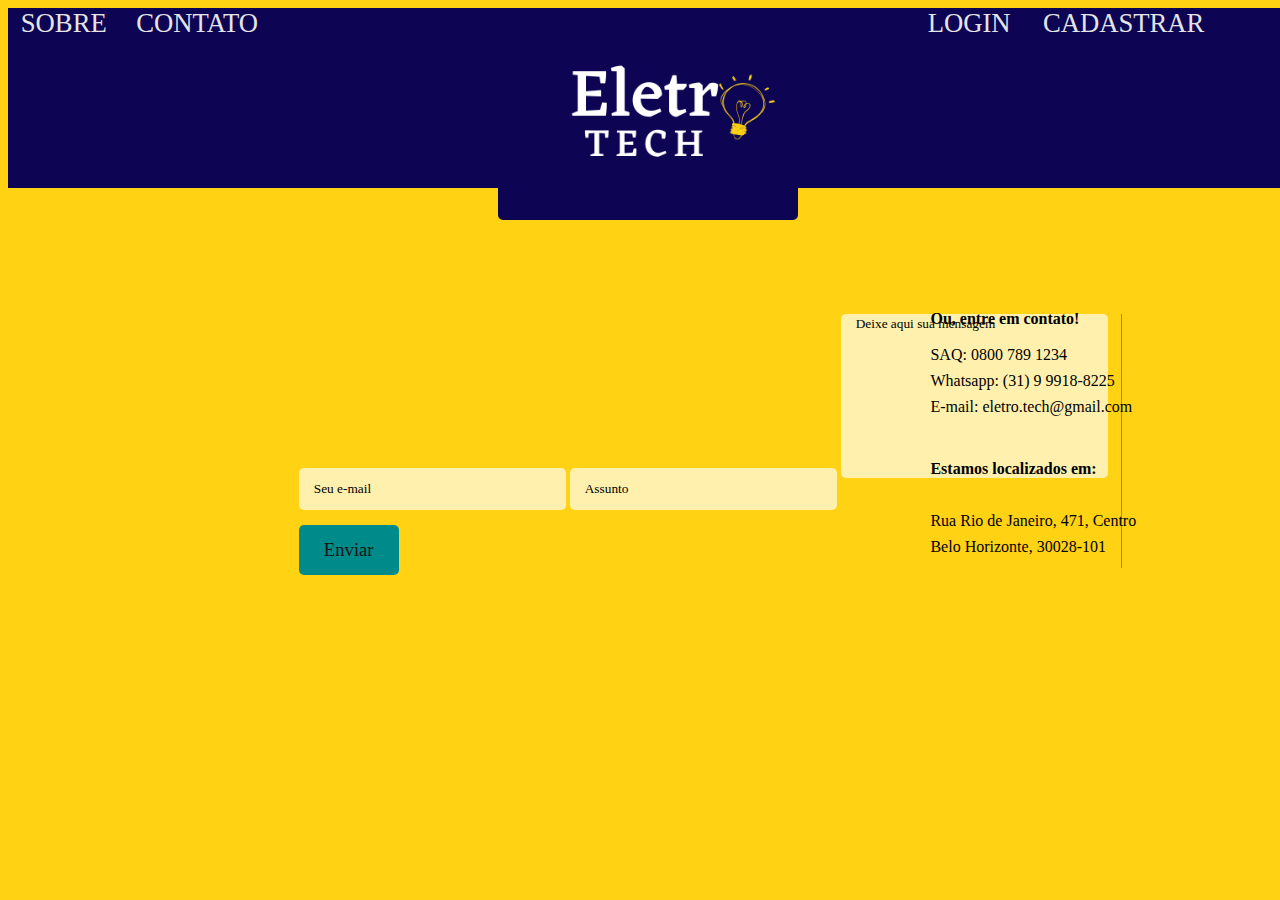
<file: desenvolvimentoWeb/Views/Contato/index.html>
<!DOCTYPE html>

<html lang="en">

<head>

    <meta charset="UTF-8">
    <meta http-equiv="X-UA-Compatible" content="IE=edge">
    <meta name="viewport" content="width=device-width, initial-scale=1.0">
    <link rel="preconnect" href="https://fonts.googleapis.com">
    <link rel="preconnect" href="https://fonts.gstatic.com" crossorigin>
    <link href="https://cdn.jsdelivr.net/npm/bootstrap@5.3.0-alpha1/dist/css/bootstrap.min.css" rel="stylesheet" integrity="sha384-GLhlTQ8iRABdZLl6O3oVMWSktQOp6b7In1Zl3/Jr59b6EGGoI1aFkw7cmDA6j6gD" crossorigin="anonymous">
    <link href="https://fonts.googleapis.com/css2?family=Montserrat:ital,wght@0,100;0,200;0,300;0,400;0,500;0,600;0,700;0,800;0,900;1,100;1,200;1,300;1,400;1,500;1,600;1,700;1,800;1,900&family=Roboto:ital,wght@0,100;0,300;0,400;0,500;0,700;0,900;1,100;1,300;1,400;1,500;1,700;1,900&display=swap" rel="stylesheet">
    <link rel="stylesheet" href="style.css">
    <title>CADASTRO</title>

</head>

<body>

    <nav>

        
        <a class="aLeft" href="../Sobre/index.html">SOBRE</a>
        <a class="aLeft" href="./index.html">CONTATO</a>
        
        <span>
        <a href="../Login/index.php">LOGIN</a>
        <a href="./Login/cadastro.html" id="ag">CADASTRAR</a>
        </span>

    <div>
        <a href="../index.html">
        <img src="../Login/img/Eletro Tech.png" alt="..." id="imglogo"/>
        </a>
    </div>

</nav>

    <main id="login" class="col-10">

       

        <div class="caixa, col-11" id="">
            
           <article id="art-1" class="col-3">

                <form action="..." method="post">
                    <input type="email" name="emailContato" id="emailContato" placeholder="Seu e-mail">
                    <input type="text" name="assunto" id="assunto" placeholder="Assunto">
                    <textarea name="mensagem" id="mensagem" placeholder="Deixe aqui sua mensagem"></textarea><br>
                    <button type="submit">Enviar</button>
                </form>

           </article>

           <article id="art-2" class="col-6">

                <span class="h6">Ou, entre em contato!</span><br><br>

                <p><span>SAQ: </span> 0800 789 1234</p>
                <p><span>Whatsapp: </span> (31) 9 9918-8225</p>
                <p><span>E-mail: </span> eletro.tech@gmail.com</p>

                <br><br>

                
                <p class="h6"><span> Estamos localizados em: </span></p><br>

                <p><span> Rua Rio de Janeiro, 471, Centro</span> </p>
                <p><span>Belo Horizonte, 30028-101</span></p>
                

           </article>
            

        </div>

    </main>
    
</body>

</html>
</file>
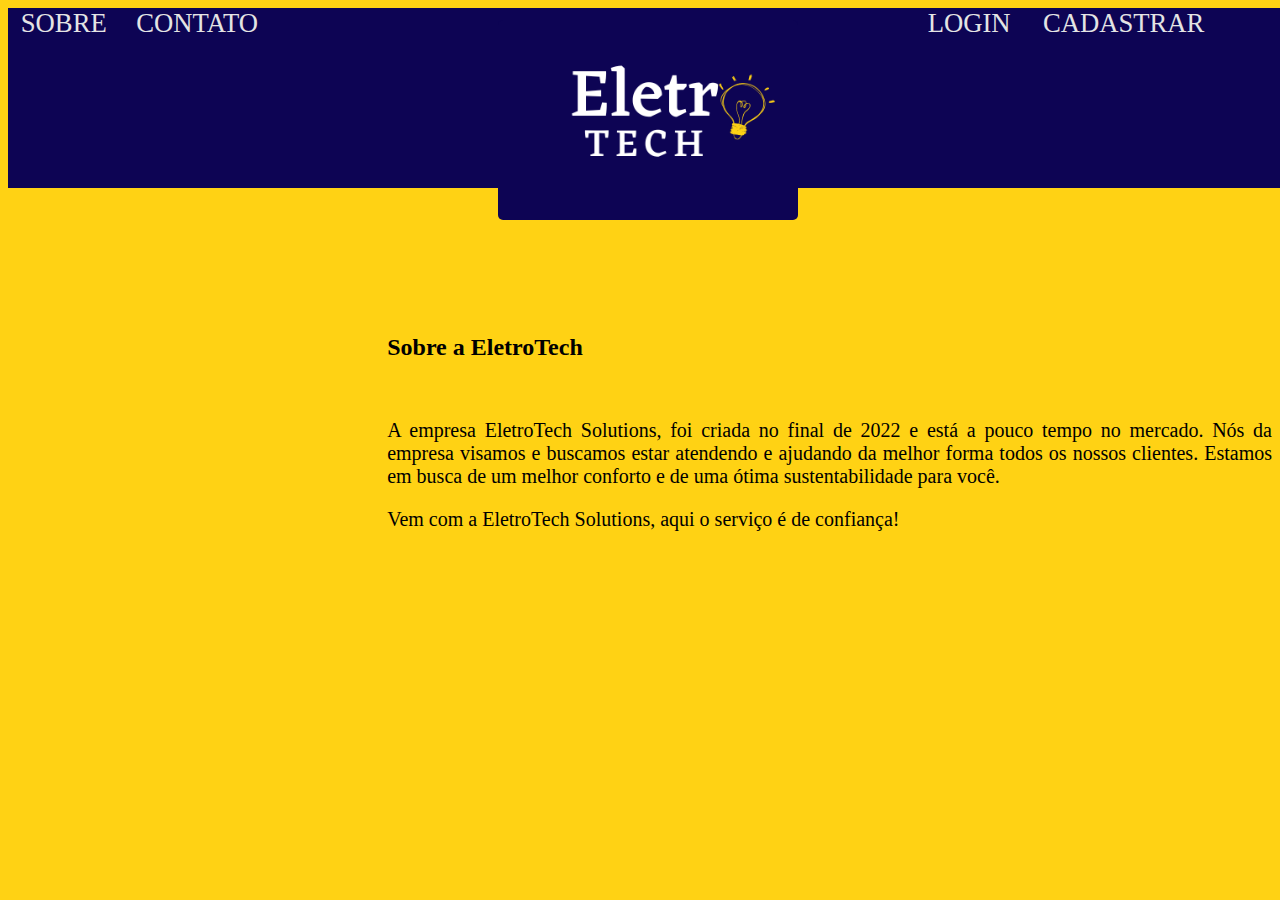
<file: desenvolvimentoWeb/Views/Sobre/index.html>
<!DOCTYPE html>

<html lang="en">

<head>

    <meta charset="UTF-8">
    <meta http-equiv="X-UA-Compatible" content="IE=edge">
    <meta name="viewport" content="width=device-width, initial-scale=1.0">
    <link rel="preconnect" href="https://fonts.googleapis.com">
    <link rel="preconnect" href="https://fonts.gstatic.com" crossorigin>
    <link href="https://cdn.jsdelivr.net/npm/bootstrap@5.3.0-alpha1/dist/css/bootstrap.min.css" rel="stylesheet" integrity="sha384-GLhlTQ8iRABdZLl6O3oVMWSktQOp6b7In1Zl3/Jr59b6EGGoI1aFkw7cmDA6j6gD" crossorigin="anonymous">
    <link href="https://fonts.googleapis.com/css2?family=Montserrat:ital,wght@0,100;0,200;0,300;0,400;0,500;0,600;0,700;0,800;0,900;1,100;1,200;1,300;1,400;1,500;1,600;1,700;1,800;1,900&family=Roboto:ital,wght@0,100;0,300;0,400;0,500;0,700;0,900;1,100;1,300;1,400;1,500;1,700;1,900&display=swap" rel="stylesheet">
    <link rel="stylesheet" href="style.css">
    <title>Sobre - EletroTech</title>

</head>

<body>

    <nav>

        
        <a class="aLeft" href="../Sobre/index.html">SOBRE</a>
        <a class="aLeft" href="../Contato/index.html">CONTATO</a>
        
        <span>
        <a href="../Login/index.php">LOGIN</a>
        <a href="./Login/cadastro.html" id="ag">CADASTRAR</a>
        </span>

    <div>
        <a href="../index.html">
        <img src="../Login/img/Eletro Tech.png" alt="..." id="imglogo"/>
        </a>
    </div>

</nav>

    <main class="col-10">

       <section class="col-9">        
            
            <h2>Sobre a EletroTech</h2><br>

            <p class="col-10">A empresa EletroTech Solutions,  foi criada no final 
                de 2022 e está a pouco tempo no mercado. Nós da empresa visamos e 
                buscamos estar atendendo e ajudando da melhor forma todos os nossos 
                clientes. Estamos em busca de um melhor conforto e de uma ótima 
                sustentabilidade para você.</p>
                <p>Vem com a EletroTech Solutions, aqui o serviço é de confiança!</p>
            
        </section>


    </main>
    
</body>

</html>
</file>
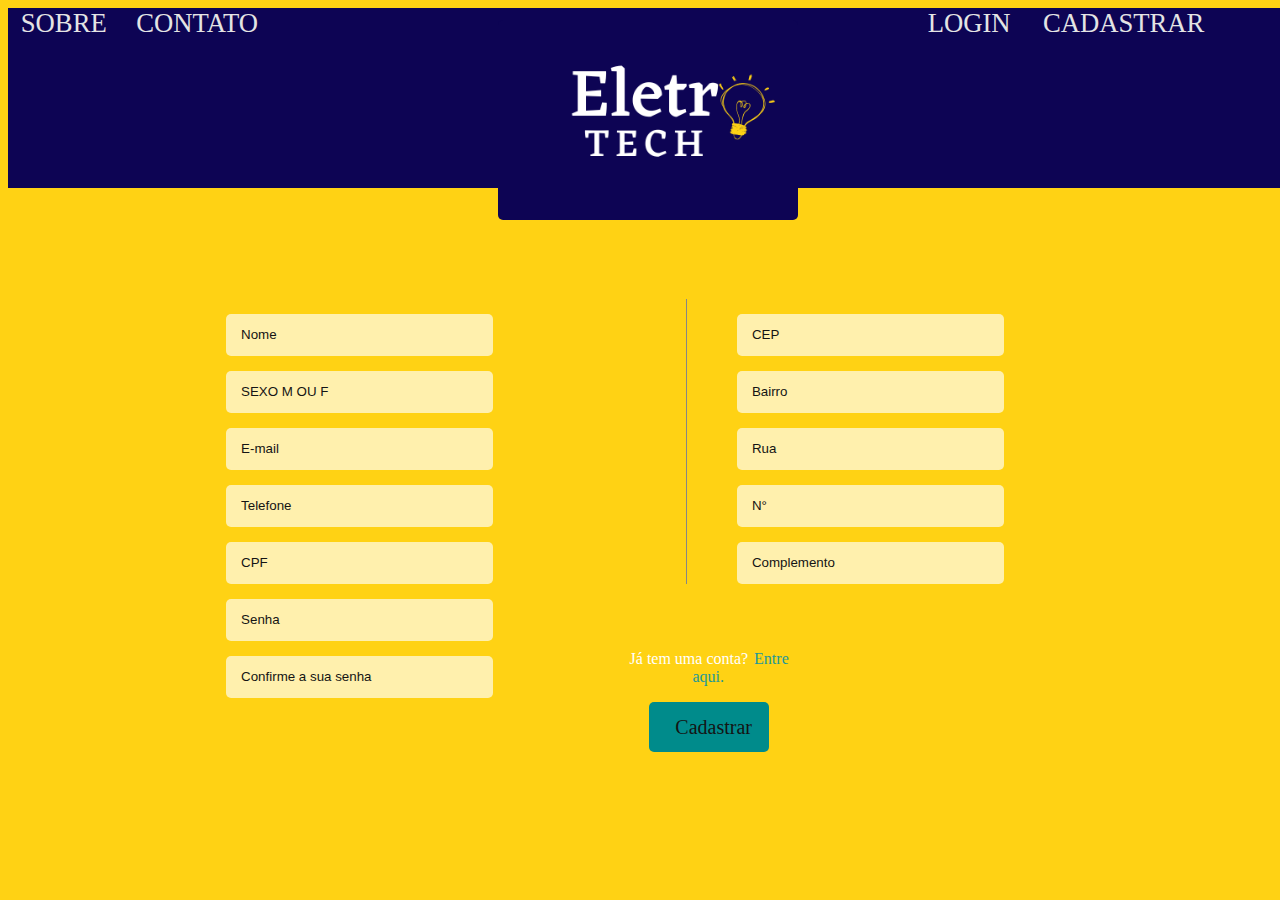
<file: desenvolvimentoWeb/Views/Login/cadastro.html>
<?php

?>
<!DOCTYPE html>

<html lang="en">

<head>

    <meta charset="UTF-8">
    <meta http-equiv="X-UA-Compatible" content="IE=edge">
    <meta name="viewport" content="width=device-width, initial-scale=1.0">
    <link href="https://cdn.jsdelivr.net/npm/bootstrap@5.3.0-alpha1/dist/css/bootstrap.min.css" rel="stylesheet" integrity="sha384-GLhlTQ8iRABdZLl6O3oVMWSktQOp6b7In1Zl3/Jr59b6EGGoI1aFkw7cmDA6j6gD" crossorigin="anonymous">
    <link rel="stylesheet" href="style.css">
    <title>CADASTRO</title>

    <style>

        #sexo{
            text-transform: uppercase;
        }

    </style>

</head>

<body>

    <nav>

        
            <a class="aLeft" href="../Sobre/index.html">SOBRE</a>
            <a class="aLeft" href="../Contato/index.html">CONTATO</a>
            
            <span>
            <a href="./login.html">LOGIN</a>
            <a href="./Login/cadastro.html" id="ag">CADASTRAR</a>
            </span>

            <div>
                <a href="../index.html">
                <img src="img/Eletro Tech.png" alt="..." id="imglogo"/>
                </a>
            </div>

    </nav>

    <main id="login" class="col-6">

       

        <div class="caixa, col-12" >
            

            <form action="../../controller/ClienteController.php" method="post" name="cad" class="col-10">

                <div id="cadG" class="col-5">

                    <div class="name">                    
                        <input type="text" name="nome" id="nome" placeholder="Nome" required>
                    </div>

                    <div class="sexo">                    
                        <input type="text" name="sexo" id="sexo" placeholder="Sexo M ou F" required maxlength="1">
                    </div>

                    <div class="email">
                        <input type="email" name="mail" id="mail" placeholder="E-mail" required>
                    </div>

                    <div class="tel">
                        <input type="tel" name="telefone" id="telefone" placeholder="Telefone" required maxlength="17">
                    </div>

                    <div class="cpf">
                        <input type="text" name="cpf" id="cpf" placeholder="CPF" required maxlength="14">
                    </div>                

                    <div class="senha">
                        <input type="password" name="senha" id="senha" placeholder="Senha" required>
                    </div>

                    <div class="senha">
                        <input type="password" name="confirma" id="confirma" placeholder="Confirme a sua senha" required>
                    </div>

                </div>

                <div id="cadEnd" class="col-5">

                    <div class="end">
                        <input type="text" name="cep" id="cep" placeholder="CEP" required maxlength="9">
                    </div>

                    <div class="end">
                        <input type="text" name="bairro" id="bairro" placeholder="Bairro" required>
                    </div>

                    <div class="end">
                        <input type="text" name="rua" id="rua" placeholder="Rua" required>
                    </div>

                    <div class="end">
                        <input type="text" name="numero" id="numero" placeholder="N°" required>
                    </div>

                    <div class="end">
                        <input type="text" name="complemento" id="complemento" placeholder="Complemento">
                    </div>

                </div>
                
                <div class="entrar" id="entrarC">
                    <p>Já tem uma conta? <a href="index.php">Entre aqui.</a></p>
                    <input type="submit" id="cadastrar" name="cadastrar" value="Cadastrar">
                </div>


            </form>

        </div>

    </main>
    
</body>

<script src="logica.js"></script>

</html>
</file>
<file: desenvolvimentoWeb/Views/Contato/style.css>
*{
    font-family:Georgia, 'Times New Roman', Times, serif;
}

body {
    font-family: 'Roboto', sans-serif;
    background-color: #ffd214;
    color: #fff;
}


nav{
    width: 100vw;
    height: 20vh;
    background-color: #0D0454;
}

nav > div{
    padding: 0;
    position: relative;
    border-radius: 5px;
    margin: 0 auto;
    margin-top: -1.5%;
    height: 200px;
    width: 300px;
    background-color: #0D0454;
}

a {
    text-decoration: none;
    color: rgb(30, 152, 152);
    padding: 1%;
}

nav > a{
    font-size: 20pt;
    color: #e4e4e4;
}

.aLeft{
    padding-top: 5%;
}

span {
    margin-left: 50%;
    font-size: 20pt;
}

span > a{
    color: #e4e4e4;
    margin-top: 15%;
}

#imglogo {
    margin-left: 23%;
    margin-top: -3.5%;
    width: 210px;
}

main{
    background-color: #ffd214;
    padding-top: 10%;
}

.caixa {
    margin: 0 auto;
    margin-top: 200px;   
    margin-left: 500px; 
}

textarea{
    border: none;
    border-radius: 5px;
    width: 250px;
    height: 160px;
    padding-left: 15px;
    background-color: #ffffffa7;
    color: #000000;
    margin-bottom: 15px;
    resize: none;
}

input {
    border: none;
    border-radius: 5px;
    width: 250px;
    height: 40px;
    padding-left: 15px;
    background-color: #ffffffa7;
    color: #000;
    margin-bottom: 15px;
}

input:focus, textarea:focus{
    outline: none;
}

input::placeholder, textarea::placeholder{
    color: #000;
}

.h6{
    color: #000;
    font-weight: bold;
}

p > span, article > span, p{
    font-size: 12pt;
    color: #000;
    text-align: left;
}

#art-1{
    float: left;
    margin-left: 23%;
}
 
#art-2{
    float: right;
    text-align: left;
    border-left: #868686 solid 1px;
    text-indent: -200pt;
    line-height: 10px;
}

button{
    background-color: #008b8b;
    color: #141414;
    font-size: 14pt;
    border: none;
    border-radius: 5px;
    width: 100px;
    height: 50px;
}
</file>
<file: desenvolvimentoWeb/Views/Sobre/style.css>
*{
    font-family:Georgia, 'Times New Roman', Times, serif;
}

body {
    font-family: 'Roboto', sans-serif;
    background-color: #ffd214;
    color: rgb(0, 0, 0);
    align-items: center;
}


nav{
    width: 100vw;
    height: 20vh;
    background-color: #0D0454;
}

nav > div{
    padding: 0;
    position: relative;
    border-radius: 5px;
    margin: 0 auto;
    margin-top: -1.5%;
    height: 200px;
    width: 300px;
    background-color: #0D0454;
}

a {
    text-decoration: none;
    color: rgb(30, 152, 152);
    padding: 1%;
}

nav > a{
    font-size: 20pt;
    color: #e4e4e4;
}

.aLeft{
    padding-top: 5%;
}

span {
    margin-left: 50%;
    font-size: 20pt;
}

span > a{
    color: #e4e4e4;
    margin-top: 15%;
}

#imglogo {
    margin-left: 23%;
    margin-top: -3.5%;
    width: 210px;
}

main{
    background-color: #ffd214;
    padding-top: 10%;
}

.caixa{
    margin: 0 auto;
    margin-top: 200px;  
    margin-left: 35%;  
    text-align: justify;
    align-items: center;
}

section{
    text-align: justify;
    margin-left: 30%;
}

p{
    font-size: 15pt;
}
</file>
<file: desenvolvimentoWeb/Views/Login/style.css>
/* ffd214 - amarelo da lâmpada*/

*{
    font-family:Georgia, 'Times New Roman', Times, serif;
}

body {
    font-family: 'Roboto', sans-serif;
    background-color: #ffd214;
    color: #fff;
}


nav{
    width: 100vw;
    height: 20vh;
    background-color: #0D0454;
}

nav > div{
    padding: 0;
    position: relative;
    border-radius: 5px;
    margin: 0 auto;
    margin-top: -1.5%;
    height: 200px;
    width: 300px;
    background-color: #0D0454;
}

a {
    text-decoration: none;
    color: rgb(30, 152, 152);
    padding: 1%;
}

nav > a{
    font-size: 20pt;
    color: #e4e4e4;
}

.aLeft{
    padding-top: 5%;
}

span {
    margin-left: 50%;
    font-size: 20pt;
}

span > a{
    color: #e4e4e4;
    margin-top: 15%;
}

#imglogo {
    margin-left: 23%;
    margin-top: -3.5%;
    width: 210px;
}

main{
    background-color: #ffd214;
    padding-top: 10%;
}

.caixa {
    margin: 0 auto;
    margin-top: 200px;    
}

#login {
    margin: 0 auto;
    text-align: center;
    justify-content: center;
    align-items: center;
    display: flex;
    flex-direction: row; 
}

form{
    margin: 0 auto;
}

div > input::placeholder{
    color: #141414;
    font-family:'Gill Sans', 'Gill Sans MT', Calibri, 'Trebuchet MS', sans-serif;
}

input{
    border: none;
    border-radius: 5px;
    width: 250px;
    height: 40px;
    padding-left: 15px;
    background-color: #ffffffa7;
    color: #000000;
}

.name{   
    margin-bottom: 15px;
}

.email{ 
    margin-bottom: 15px;
}


.tel{
     margin-bottom: 15px;
}

.sexo{
     margin-bottom: 15px;
}

.end{
     margin-top: 15px;
}

.senha{
     margin-top: 15px;
}


.entrar{
    margin: 0 auto;
    float: right;
}

#entrarC{
    margin-right: 30%;
}

#entrarL{
    margin-right: 6%;
    margin-top: 10%;
}

.entrar input {
    margin: 0 auto;
    cursor: pointer;
    width: 120px;
    height: 50px;
    border-radius: 5px;
    border: none;
    /* background-color: rgb(30, 157, 136); */
    background-color: #008b8b;
    color: #141414;
    font-size: 15pt;
}

input::placeholder {
    color: #b6b6b6;
}

h1 {
    color: #FAFAFA;
}


input:focus {
    outline: none;
}

#cadG{
    float: left;
    margin-bottom: 20px;
}

#cadEnd{
    float: right;
    padding-left: 50px;
    border-left: #868686 solid 1px;
    margin-top: -15px;
    margin-bottom: 50px;
    margin-right: 50px;
}
</file>
